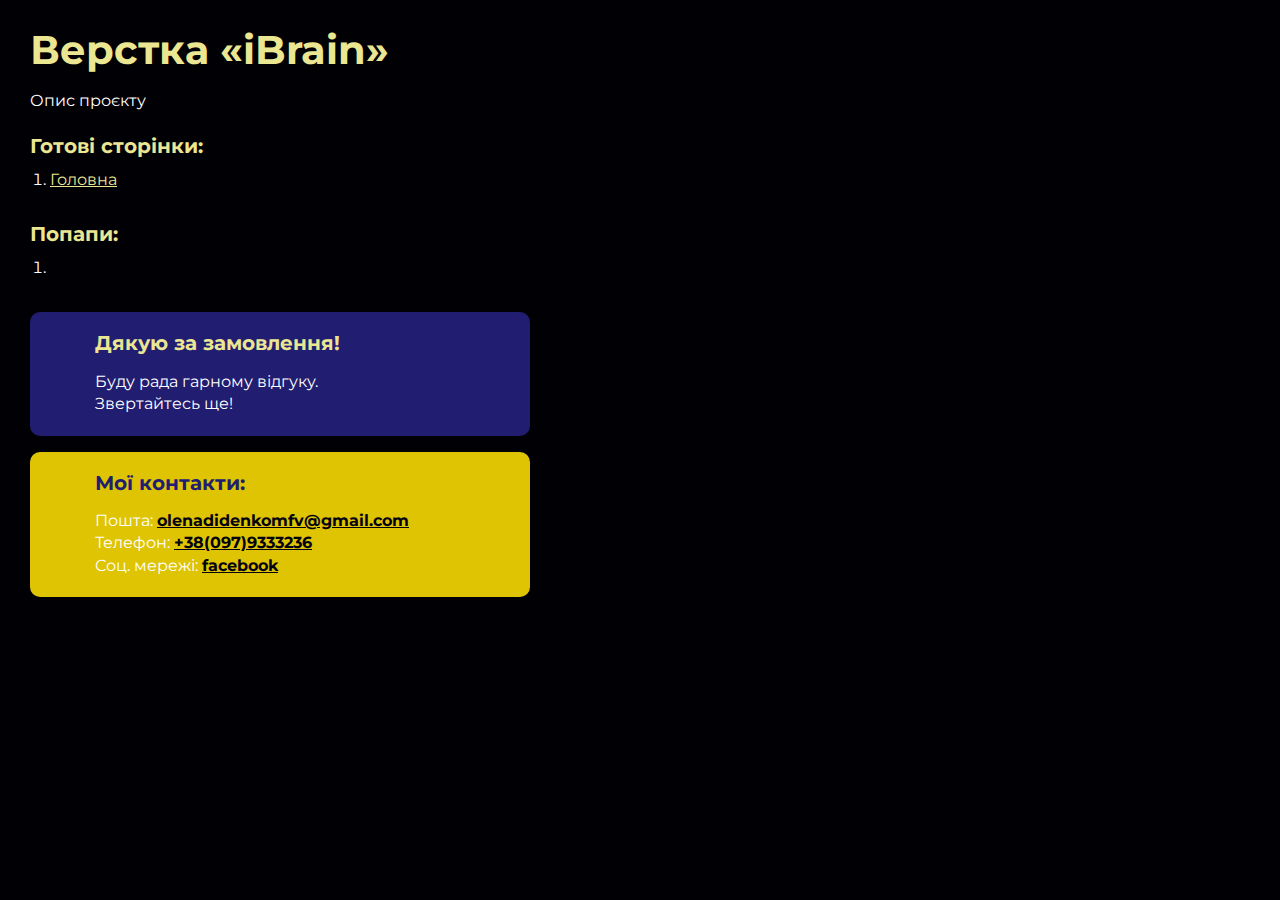
<file: index.html>
<!DOCTYPE html>
<html>

<head>
	<meta charset="UTF-8">
	<meta name="viewport" content="width=device-width, initial-scale=1.0">
	<title>Верстка «iBrain»</title>
</head>

<body>
	<div class="rootpage">
		<h1>Верстка «iBrain»</h1>
		<div class="rootpage__info">
			Опис проєкту
		</div>
		<h2>Готові сторінки:</h2>
		<ol class="rootpage__list">
			<li><a target="_blank" href="home.html">Головна</a></li>
		</ol>
		<h2>Попапи:</h2>
		<ol class="rootpage__list">
			<li><a target="_blank" href="home.html#"></a></li>
		</ol>
		<div class="rootpage__tnx">
			<h2>Дякую за замовлення!</h2>
			<p>Буду рада гарному відгуку.</p>
			<p>Звертайтесь ще!</p>
		</div>
		<div class="rootpage__contacts">
			<h3>Мої контакти:</h3>
			<p>Пошта: <a href="mailto:olenadidenkomfv@gmail.com">olenadidenkomfv@gmail.com</a></p>
			<p>Телефон: <a href="tel:+380979333236">+38(097)9333236</a></p>
			<p>Соц. мережі: <a href="https://www.facebook.com/didenko.olena.3">facebook</a></p>
		</div>
	</div>
</body>
<style>
	@charset "UTF-8";
	@import url("https://fonts.googleapis.com/css?family=Montserrat:regular,700&display=swap");

	*,
	*::before,
	*::after {
		padding: 0px;
		margin: 0px;
		border: 0px;
		box-sizing: border-box;
	}

	html,
	body {
		height: 100%;
		margin: 0;
		padding: 0;
		min-width: 320px;
		width: 100%;
		color: #fff;
		background-color: #010005;
	}

	body {
		font-family: Montserrat;
		font-size: 100%;
		line-height: 1;
		font-size: 1rem;
	}

	a {
		text-decoration: underline;
		color: #ebe691
	}

	a:visited {
		text-decoration: underline;
		color: #aaa768;
	}

	a:hover {
		text-decoration: none;
	}

	ul li {
		list-style: none;
	}

	img {
		vertical-align: top;
	}

	.wrapper {
		width: 100%;
		min-height: 100%;
		overflow: hidden;
	}

	.rootpage {
		padding: 30px;
		display: flex;
		flex-direction: column;
		align-items: flex-start;
	}

	@media (max-width: 767px) {
		.rootpage {
			padding: 30px 15px;
		}
	}

	h1 {
		color: #ebe691;
		font-size: 2.5rem;
		margin: 0px 0px 1.25rem 0px;
	}

	@media (max-width: 767px) {
		h1 {
			font-size: 1.85rem;
			margin: 0px 0px 1.25rem 0px;
		}
	}

	h2 {
		color: #ebe691;
		font-size: 1.25rem;
		margin: 0px 0px 1rem 0px;
	}

	@media (max-width: 767px) {

		h2,
		h3 {
			font-size: 1.125rem;
			margin: 0px 0px 1rem 0px;
		}
	}

	h3 {
		color: #211d71;
		font-size: 1.25rem;
		margin: 0px 0px 1rem 0px;
	}

	.rootpage__info {
		line-height: 140%;
		margin: 0px 0px 1.5rem 0px;
	}

	.rootpage__list {
		margin: 0px 0px 2.25rem 1.25rem;
	}

	.rootpage__list li:not(:last-child) {
		margin: 0px 0px 15px 0px;
	}

	.rootpage__contacts,
	.rootpage__tnx {
		max-width: 500px;
		width: 100%;
		border-radius: 10px;
		padding: 20px 65px;
		line-height: 140%;
	}

	@media (max-width: 767px) {

		.rootpage__contacts,
		.rootpage__tnx {
			border-radius: 10;
			padding: 20px;
		}
	}

	.rootpage__contacts {
		background: #dec402;

	}

	.rootpage__contacts a {
		color: #040210;
		font-weight: 700;
	}

	.rootpage__tnx {
		background: #211d71;
		margin: 0px 0px 1rem 0px;
	}
</style>

</html>
</file>
